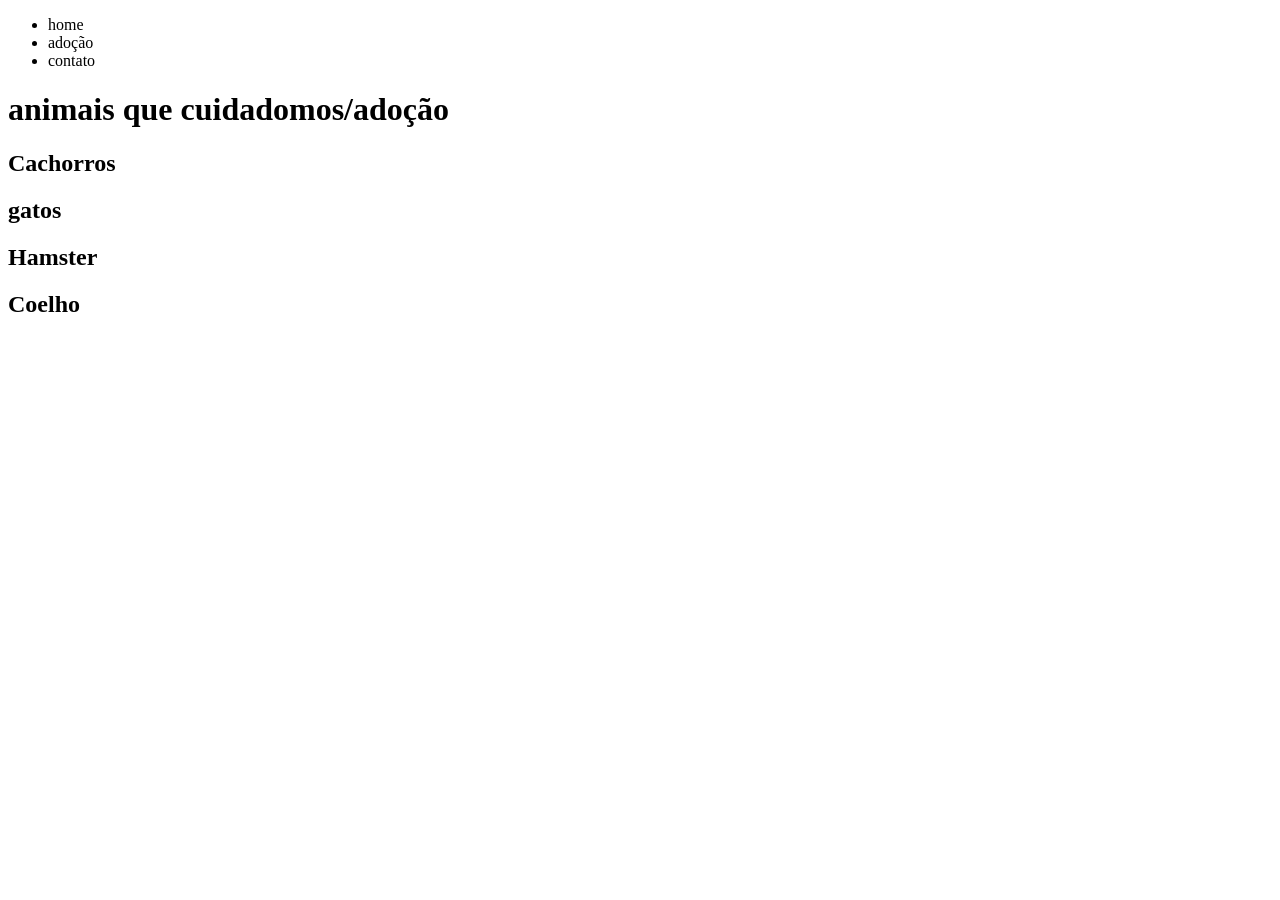
<file: adoção.html>
<!DOCTYPE html>
<html lang="pt-br">
<head>
    <meta charset="UTF-8">
    <meta name="viewport" content="width=device-width, initial-scale=1.0">
    <title>Document</title>
</head>
<body>
    <header>
        <nav>
    <ul>
        <li><a href="./index.html"></a>home</li>
        <Li><a href="#"></a>adoção</Li>
        <li><a href=""></a>contato</li>
    </ul>
</nav>

    <h1>animais que cuidadomos/adoção</h1>
</header>

<main>
 <h2>Cachorros</h2>
 <h2>gatos</h2>
 <h2>Hamster</h2>
 <h2>Coelho</h2>
</main>

</body>
</html>
</file>
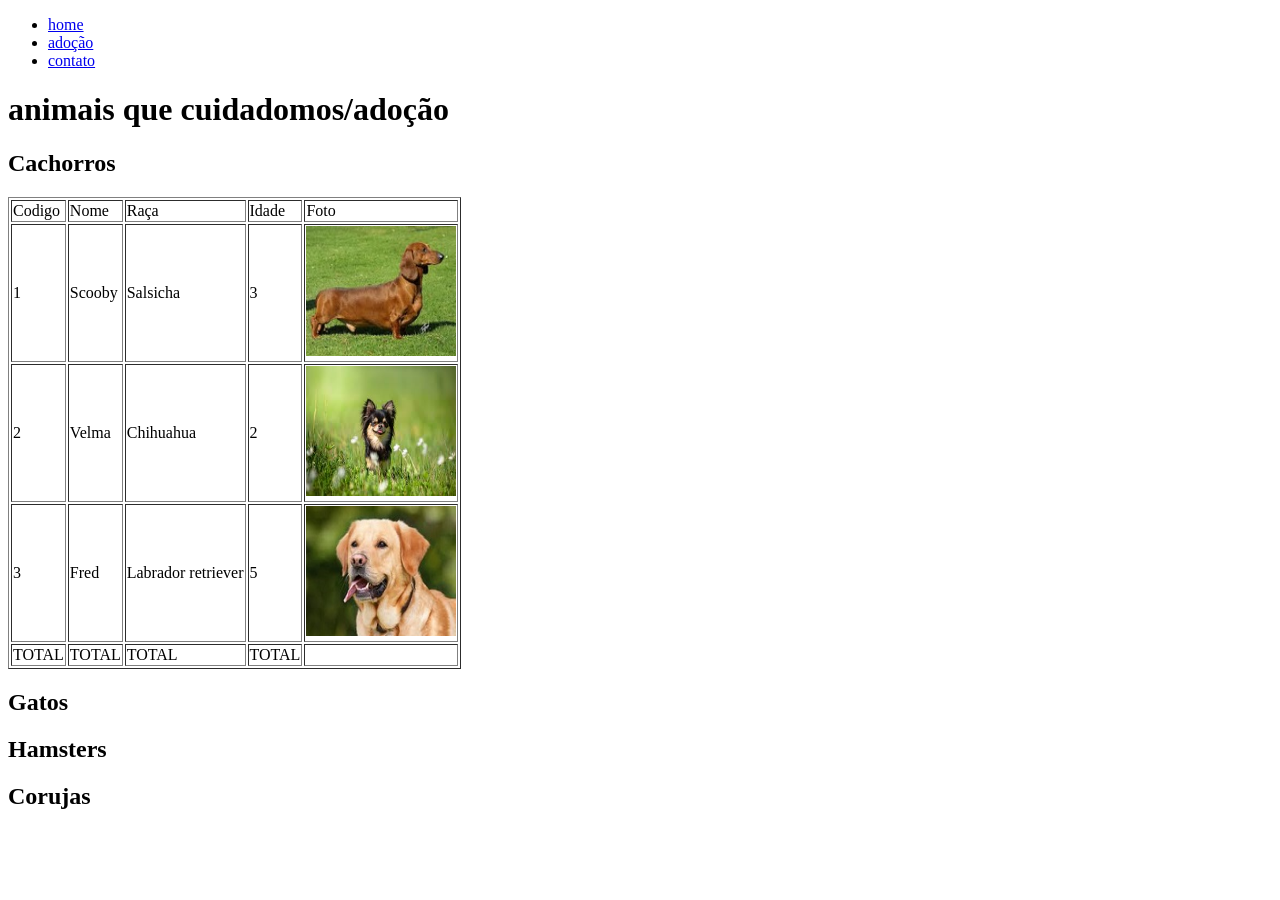
<file: paginas/adoção.html>
<!DOCTYPE html>
<html lang="pt-br">
<head>
    <meta charset="UTF-8">
    <meta name="viewport" content="width=device-width, initial-scale=1.0">
    <title>Document</title>
</head>
<body>
    <header>
        <nav>
    <ul>
        <li><a href="../index.html">home</a></li>
        <Li><a href="#">adoção</a></Li>
        <li><a href="#">contato</a></li>
    </ul>
</nav>

    <h1>animais que cuidadomos/adoção</h1>
</header>

<main>
 <h2>Cachorros</h2>
 <table border="1">
    <thead>
        <tr>
            <td>Codigo</td>
            <td>Nome</td>
            <td>Raça</td>
            <TD>Idade</TD>
            <td>Foto</td>
        </tr>
    </thead>
    <tbody>
      <tr>
        <td>1</td>
        <td>Scooby</td>
        <td>Salsicha</td>
        <td>3</td> 
        <Td><a href="../imagens/salsicha.jpg" target="_blank"><img src="../imagens/salsicha.jpg" alt="" height="130" width="150"></a></Td>
      </tr>
      <tr>
        <td>2</td>
        <td>Velma</td>
        <td>Chihuahua</td>
        <Td>2</Td>
        <td><a href="#"><img src="../imagens/chihuahua.jpg" alt="" height="130" width="150"></a></td>
      </tr>
      <tr>
        <td>3</td>
        <td>Fred</td>
        <td>Labrador retriever</td>
        <Td>5</Td>
        <Td><a href="#"><img src="../imagens/download.jpg" alt=""height="130" width="150"></a></Td>
       
      </tr>
    </tbody>
    <tfoot>
        <tr>
            <Td>TOTAL</Td>
            <Td>TOTAL</Td>
            <Td>TOTAL</Td>
            <Td>TOTAL</Td>
            <td></td>
        </tr>

    </tfoot>
 </table>
 <h2>Gatos</h2>
 <h2>Hamsters</h2>
 <h2>Corujas</h2>
</main>

</body>
</html>
</file>
